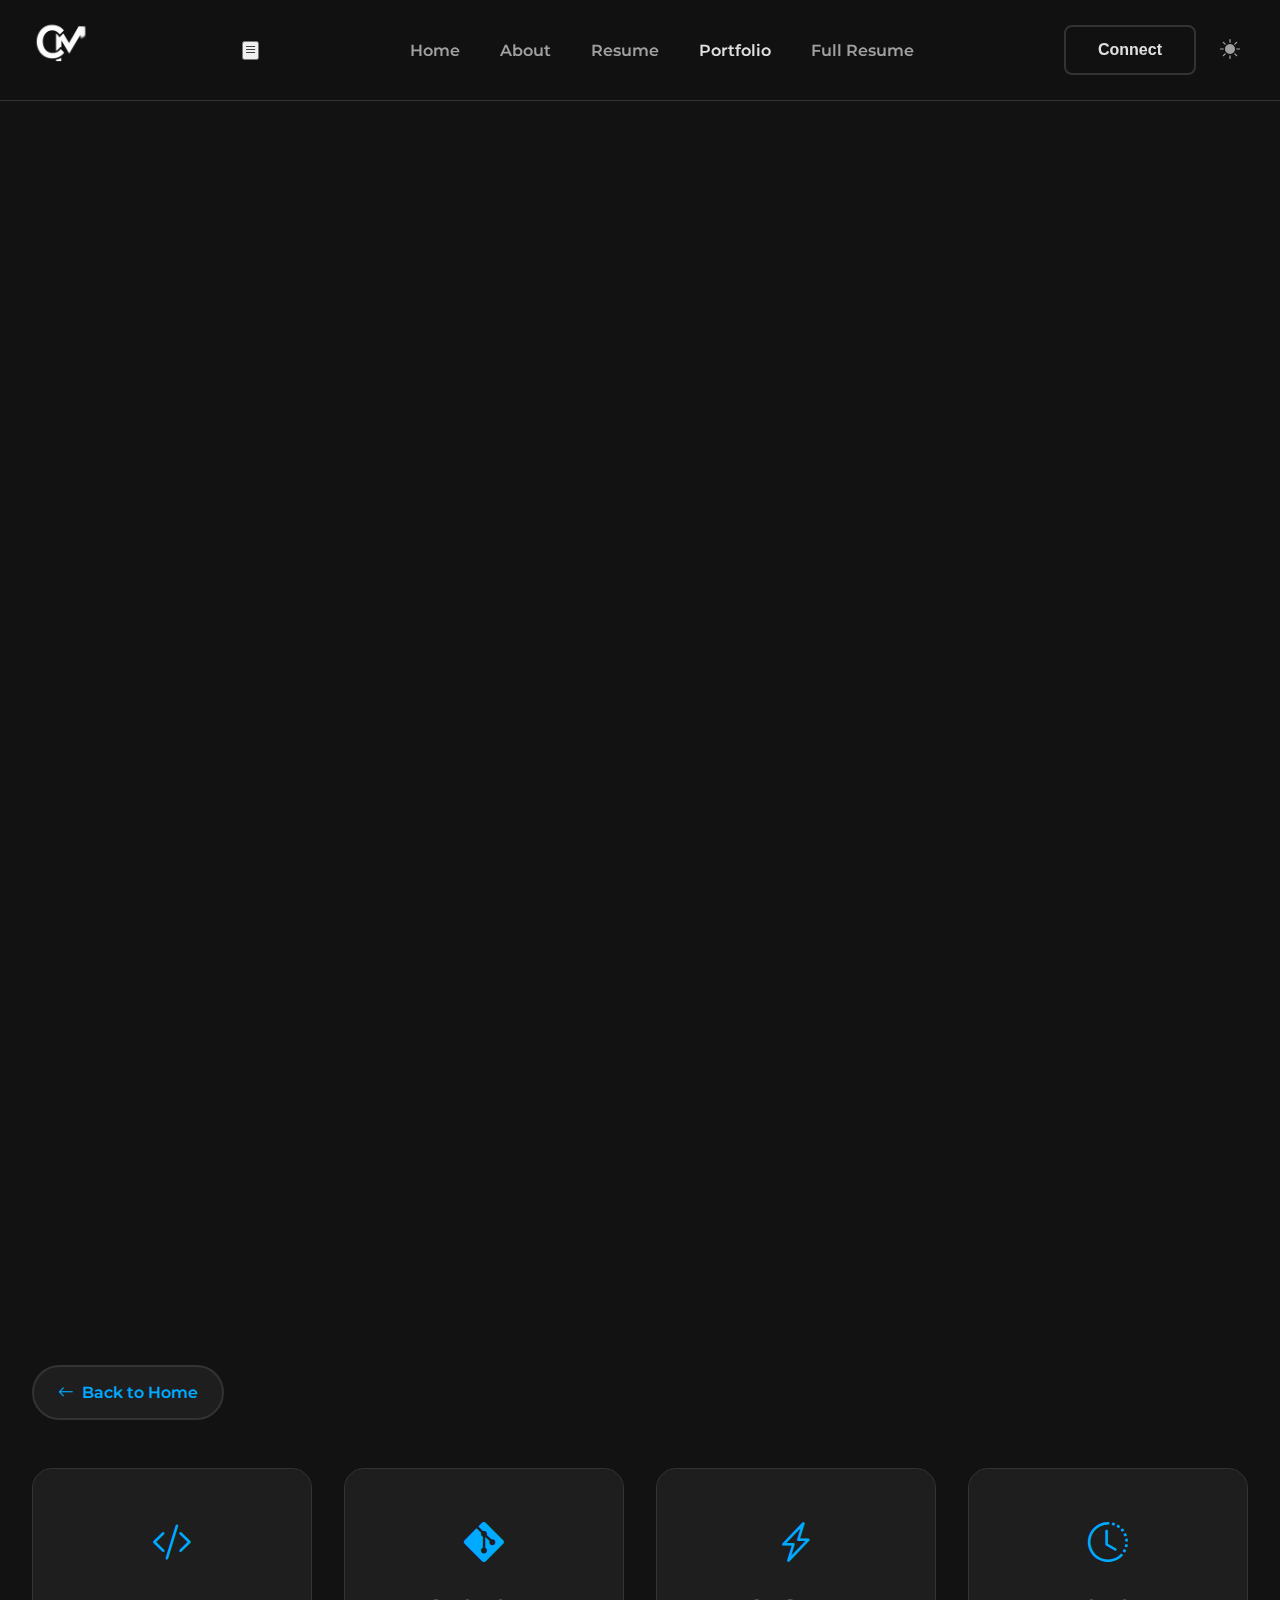
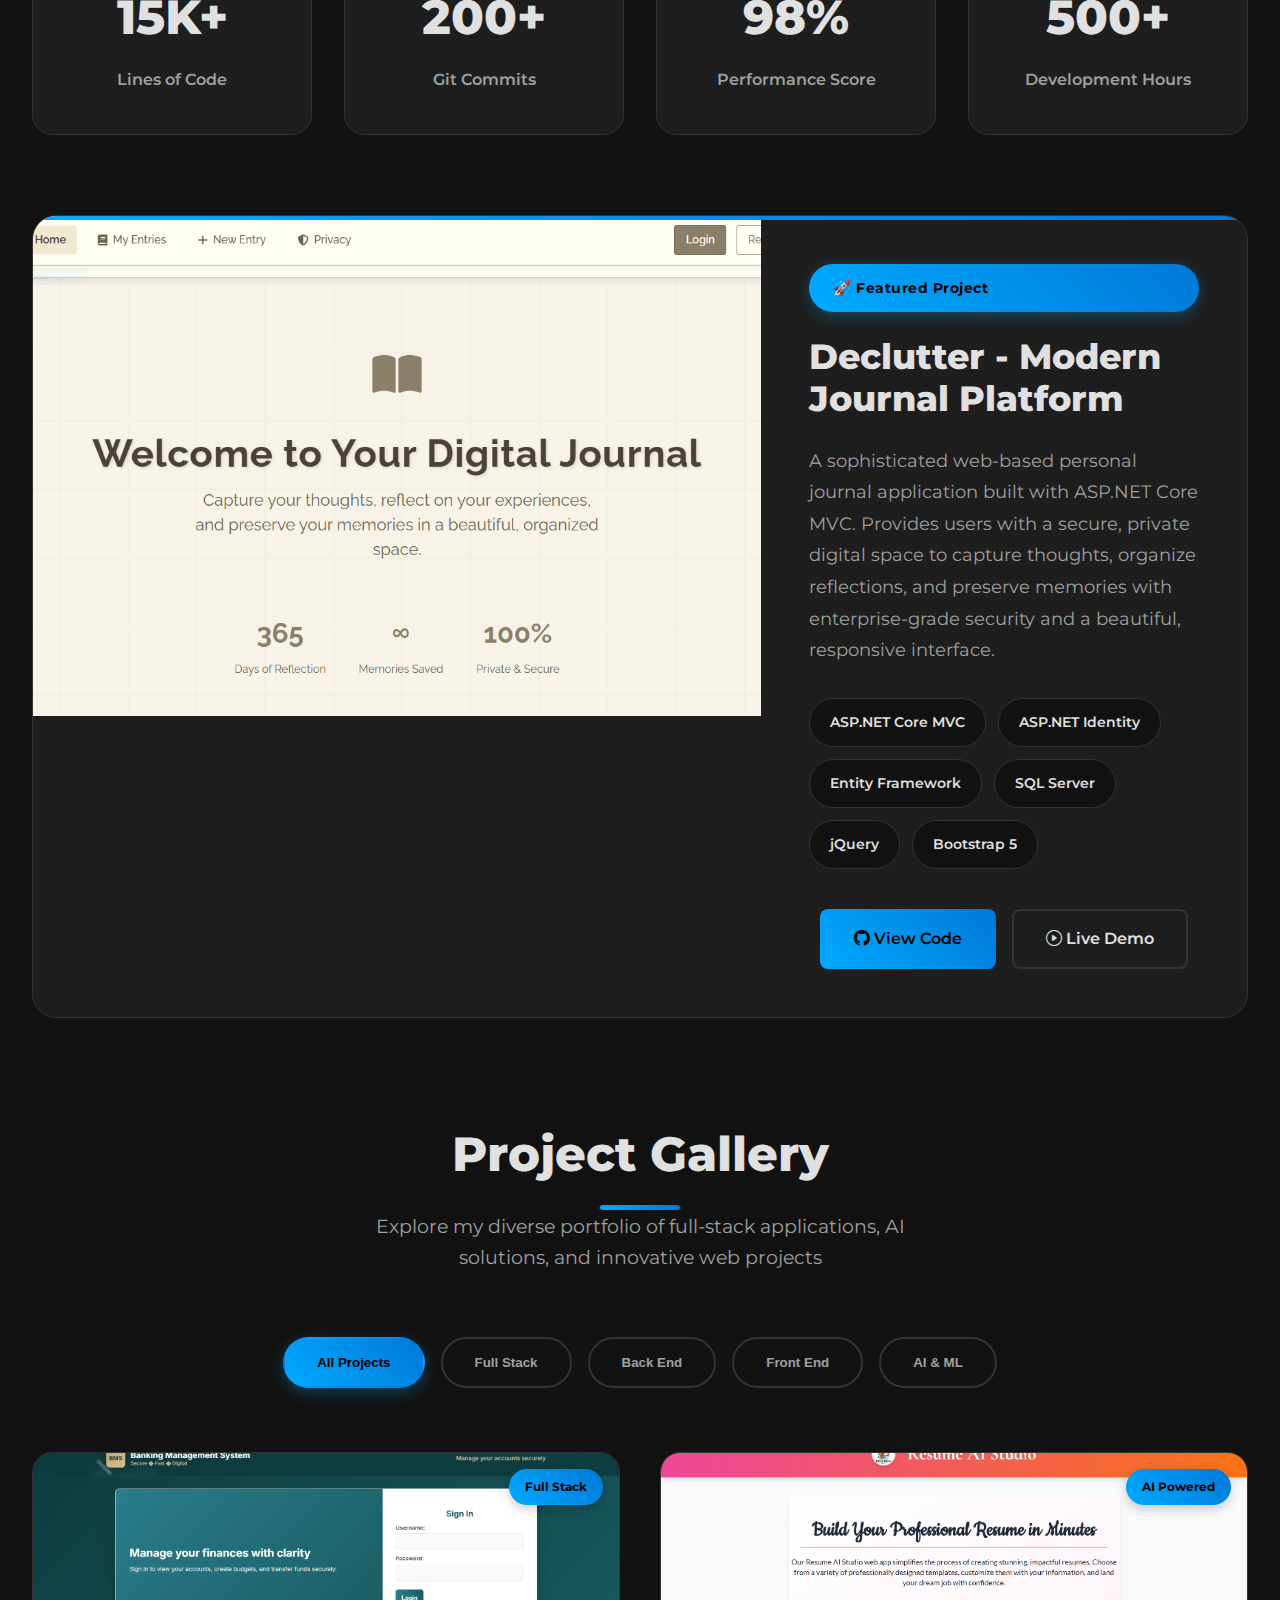
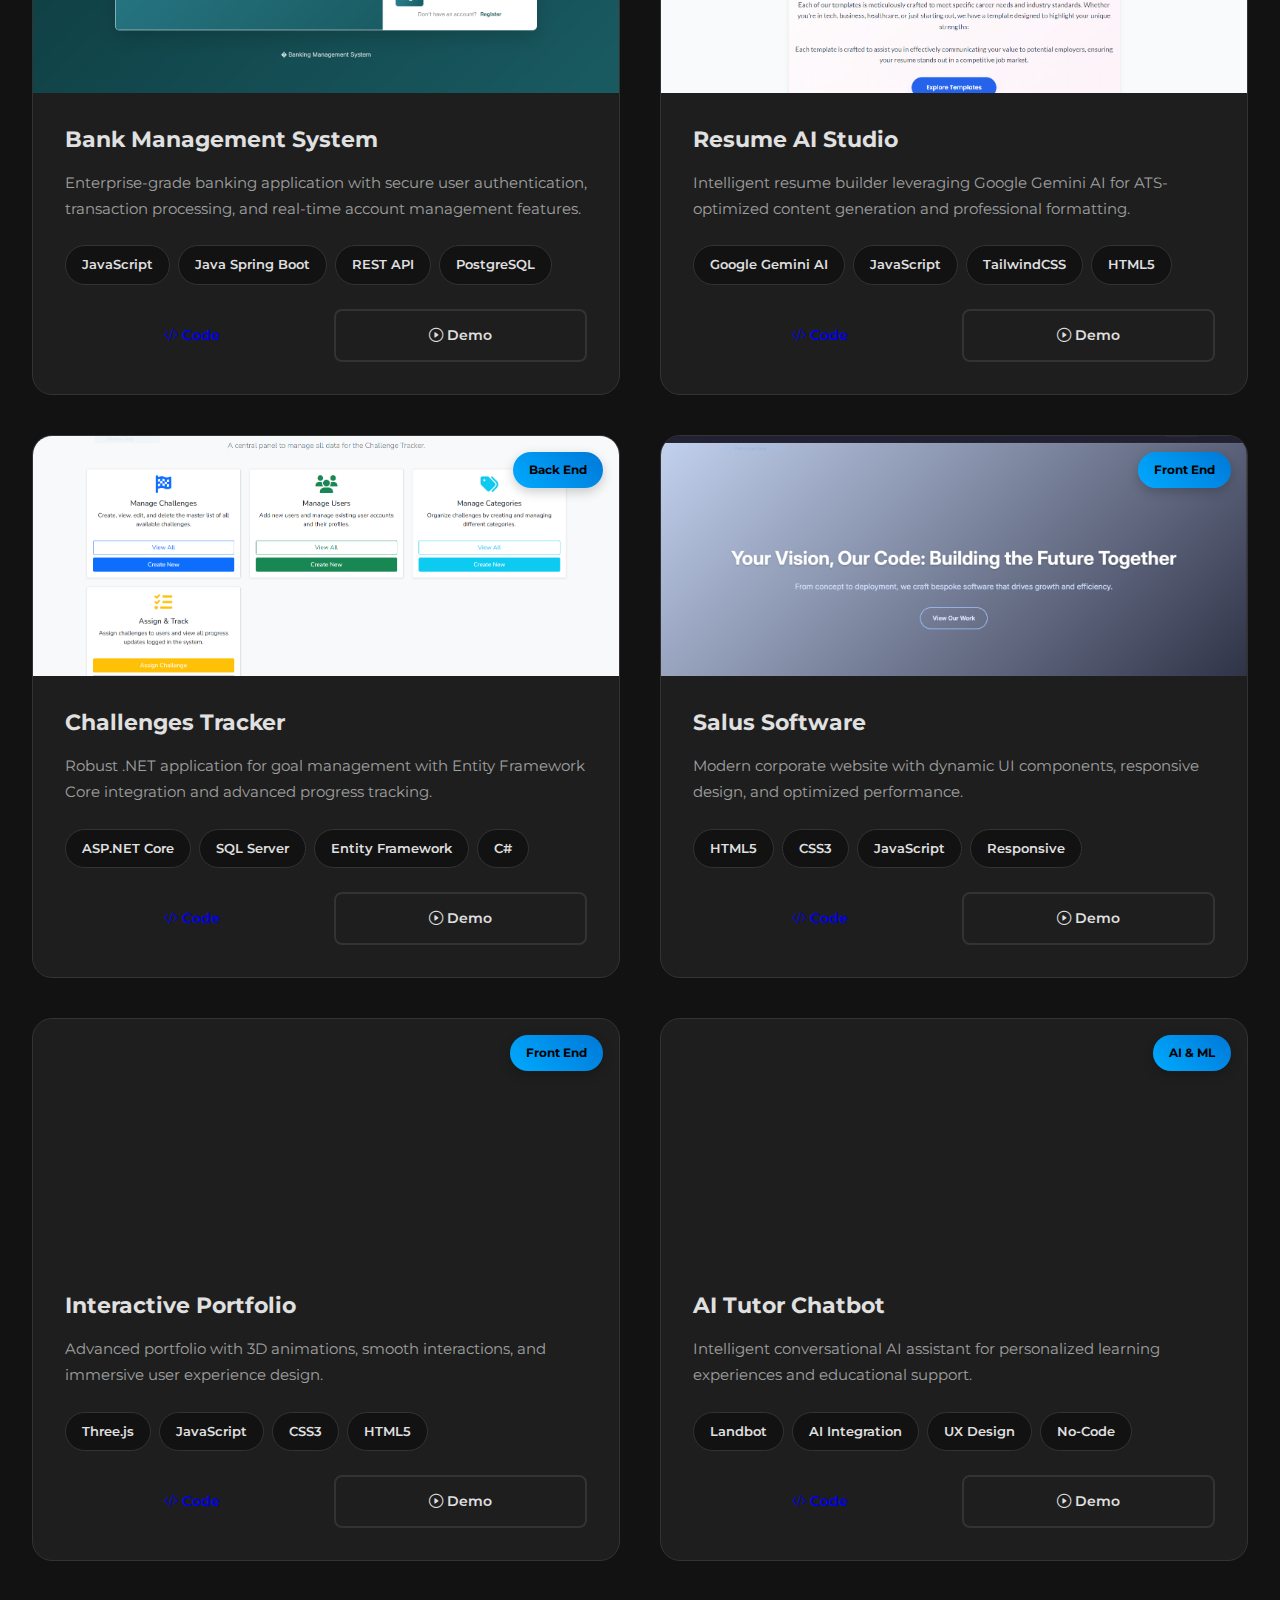
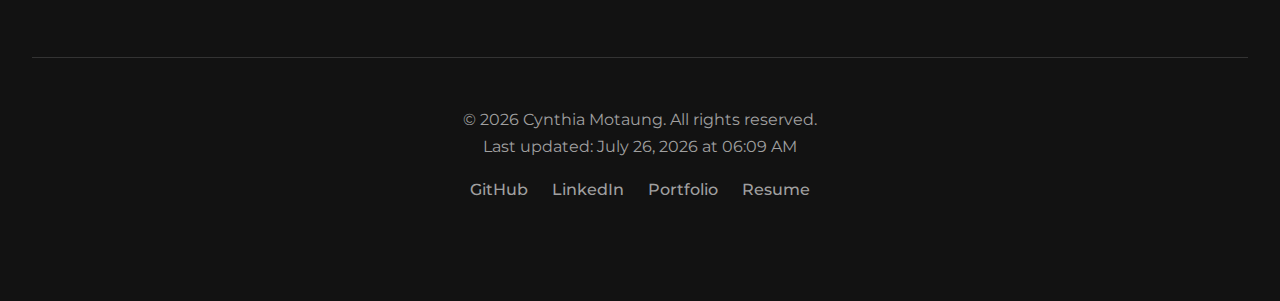
<file: portfolio.html>
<!DOCTYPE html>
<html lang="en">

<head>
  <meta charset="UTF-8" />
  <meta name="viewport" content="width=device-width, initial-scale=1.0" />
  <link rel="icon" href="assets/logo.png" type="image/png">
  <title>Cynthia Motaung - Portfolio</title>
  <meta name="description" content="Portfolio of Cynthia Motaung, a .NET Developer specializing in building robust web applications and APIs with C#, ASP.NET Core, and Azure.">

  <!-- Use the same stylesheets as your main site -->
  <link rel="stylesheet" href="/assets/css/styles.css" />
  <link rel="stylesheet" href="https://cdn.jsdelivr.net/npm/bootstrap-icons@1.13.1/font/bootstrap-icons.min.css" />
  <link rel="preconnect" href="https://fonts.googleapis.com" />
  <link rel="preconnect" href="https://fonts.gstatic.com" crossorigin />
  <link href="https://fonts.googleapis.com/css2?family=Montserrat:wght@400;600;700&family=Fira+Code:wght@400&display=swap" rel="stylesheet" />
  
  <style>
    .portfolio-page {
  min-height: 100vh;
  background: var(--bg-color);
  overflow-x: hidden;
  opacity: 1 !important; /* Fix blank space */
}

/* Ensure all elements start visible */
.stat-card,
.featured-project,
.portfolio-project-card,
.cta-section,
.portfolio-section {
  opacity: 1 !important;
  transform: none !important;
}

/* Only apply hidden state after page load for animation */
body.animations-ready .stat-card,
body.animations-ready .featured-project,
body.animations-ready .portfolio-project-card,
body.animations-ready .cta-section {
  opacity: 0;
  transform: translateY(30px) scale(0.95);
}

/* Rest of your existing CSS remains the same */
.portfolio-hero {
  padding: 140px 0 100px 0;
  text-align: center;
  background: linear-gradient(135deg, var(--bg-color) 0%, var(--card-bg) 100%);
  position: relative;
  overflow: hidden;
}

    .portfolio-hero::before {
      content: '';
      position: absolute;
      top: 0;
      left: 0;
      right: 0;
      bottom: 0;
      background: radial-gradient(circle at 30% 20%, rgba(0, 170, 255, 0.1) 0%, transparent 50%);
      pointer-events: none;
    }

    .portfolio-hero h1 {
      font-size: 4rem;
      font-weight: 800;
      margin-bottom: 1.5rem;
      background: var(--accent-gradient);
      -webkit-background-clip: text;
      -webkit-text-fill-color: transparent;
      background-clip: text;
      position: relative;
      display: inline-block;
    }

    .portfolio-hero h1::after {
      content: '';
      position: absolute;
      bottom: -10px;
      left: 50%;
      transform: translateX(-50%);
      width: 100px;
      height: 4px;
      background: var(--accent-gradient);
      border-radius: 2px;
    }

    .portfolio-hero p {
      font-size: 1.3rem;
      color: var(--secondary-color);
      max-width: 700px;
      margin: 0 auto 3rem auto;
      line-height: 1.8;
    }

    /* GitHub Contributions Graph Styles */
    /* GitHub Contributions Graph Styles */
.github-graph-section {
  background: var(--card-bg);
  border-radius: 20px;
  padding: 2.5rem;
  margin-top: 3rem;
  border: 1px solid var(--border-color);
  text-align: center;
}

.github-header {
  display: flex;
  align-items: center;
  justify-content: center;
  gap: 1rem;
  margin-bottom: 2rem;
  flex-wrap: wrap;
}

.github-header i {
  font-size: 2rem;
  color: var(--accent-color);
}

.github-header h3 {
  font-size: 1.5rem;
  font-weight: 700;
  color: var(--text-color);
  margin: 0;
}

.github-username {
  color: var(--secondary-color);
  font-weight: 600;
  background: var(--bg-color);
  padding: 0.5rem 1rem;
  border-radius: 20px;
  border: 1px solid var(--border-color);
}

.github-graph-container {
  display: flex;
  flex-direction: column;
  align-items: center;
  gap: 2rem;
}

.github-graph {
  display: grid;
  grid-template-columns: repeat(52, 1fr);
  gap: 4px;
  padding: 1.5rem;
  background: var(--bg-color);
  border-radius: 12px;
  border: 1px solid var(--border-color);
  max-width: 100%;
  overflow-x: auto;
  min-height: 120px;
}

.contribution-day {
  width: 12px;
  height: 12px;
  border-radius: 2px;
  background: #ebedf0;
  transition: all 0.3s ease;
  cursor: pointer;
  position: relative;
  border: 1px solid rgba(255,255,255,0.1);
}

.contribution-day:hover {
  transform: scale(1.3);
  z-index: 2;
  border: 1px solid var(--accent-color);
}

/* Contribution level colors - GitHub style */
.contribution-day[data-level="0"] { background: #ebedf0; }
.contribution-day[data-level="1"] { background: #9be9a8; }
.contribution-day[data-level="2"] { background: #40c463; }
.contribution-day[data-level="3"] { background: #30a14e; }
.contribution-day[data-level="4"] { background: #216e39; }

/* Light mode colors */
.light-mode .contribution-day[data-level="0"] { background: #ebedf0; }
.light-mode .contribution-day[data-level="1"] { background: #9be9a8; }
.light-mode .contribution-day[data-level="2"] { background: #40c463; }
.light-mode .contribution-day[data-level="3"] { background: #30a14e; }
.light-mode .contribution-day[data-level="4"] { background: #216e39; }

.github-stats {
  display: flex;
  justify-content: center;
  gap: 3rem;
  flex-wrap: wrap;
}

.github-stat {
  text-align: center;
}

.github-stat .stat-number {
  font-size: 2rem;
  font-weight: 800;
  color: var(--accent-color);
  display: block;
}

.github-stat .stat-label {
  color: var(--secondary-color);
  font-size: 0.9rem;
  font-weight: 600;
}

.github-link {
  display: inline-flex;
  align-items: center;
  gap: 0.5rem;
  color: var(--accent-color);
  text-decoration: none;
  font-weight: 600;
  margin-top: 1.5rem;
  padding: 0.75rem 1.5rem;
  border: 2px solid var(--border-color);
  border-radius: 50px;
  transition: all 0.3s ease;
}

.github-link:hover {
  color: var(--text-color);
  border-color: var(--accent-color);
  transform: translateY(-2px);
}

/* Contribution tooltip */
.contribution-tooltip {
  position: absolute;
  background: var(--card-bg);
  color: var(--text-color);
  padding: 0.5rem 1rem;
  border-radius: 6px;
  font-size: 0.8rem;
  font-weight: 600;
  border: 1px solid var(--border-color);
  box-shadow: 0 4px 12px rgba(0,0,0,0.1);
  z-index: 1000;
  white-space: nowrap;
  pointer-events: none;
  opacity: 0;
  transition: opacity 0.3s ease;
}

.contribution-tooltip.show {
  opacity: 1;
}

/* Graph legend */
.github-legend {
  display: flex;
  align-items: center;
  gap: 0.5rem;
  margin-top: 1rem;
  font-size: 0.8rem;
  color: var(--secondary-color);
}

.legend-label {
  margin-right: 0.5rem;
}

.legend-item {
  display: flex;
  align-items: center;
  gap: 0.25rem;
}

/* Responsive Design for GitHub Graph */
@media (max-width: 1024px) {
  .github-graph {
    grid-template-columns: repeat(26, 1fr);
    gap: 3px;
  }
  
  .contribution-day {
    width: 10px;
    height: 10px;
  }
}

@media (max-width: 768px) {
  .github-graph-section {
    padding: 2rem 1.5rem;
  }
  
  .github-header {
    flex-direction: column;
    gap: 0.5rem;
  }
  
  .github-graph {
    grid-template-columns: repeat(13, 1fr);
    gap: 2px;
    padding: 1rem;
  }
  
  .contribution-day {
    width: 8px;
    height: 8px;
  }
  
  .github-stats {
    gap: 2rem;
  }
  
  .github-stat .stat-number {
    font-size: 1.5rem;
  }
}

@media (max-width: 480px) {
  .github-graph {
    grid-template-columns: repeat(7, 1fr);
  }
  
  .github-stats {
    flex-direction: column;
    gap: 1rem;
  }
}

/* Responsive Design for GitHub Graph */
/**@media (max-width: 1024px) {
  .github-graph {
    grid-template-columns: repeat(26, 1fr);
    gap: 3px;
  }
  
  .contribution-day {
    width: 10px;
    height: 10px;
  }
}

@media (max-width: 768px) {
  .github-graph-section {
    padding: 2rem 1.5rem;
  }
  
  .github-header {
    flex-direction: column;
    gap: 0.5rem;
  }
  
  .github-graph {
    grid-template-columns: repeat(13, 1fr);
    gap: 2px;
    padding: 1rem;
  }
  
  .contribution-day {
    width: 8px;
    height: 8px;
  }
  
  .github-stats {
    gap: 2rem;
  }
  
  .github-stat .stat-number {
    font-size: 1.5rem;
  }
}**/

@media (max-width: 480px) {
  .github-graph {
    grid-template-columns: repeat(7, 1fr);
  }
  
  .github-stats {
    flex-direction: column;
    gap: 1rem;
  }
}

    .portfolio-container {
      max-width: 1400px;
      margin: 0 auto;
      padding: 2rem;
    }

    .back-to-home {
      display: inline-flex;
      align-items: center;
      gap: 0.5rem;
      color: var(--accent-color);
      text-decoration: none;
      font-weight: 600;
      margin-bottom: 3rem;
      padding: 0.75rem 1.5rem;
      border: 2px solid var(--border-color);
      border-radius: 50px;
      transition: all 0.3s ease;
      background: var(--card-bg);
    }

    .back-to-home:hover {
      color: var(--text-color);
      border-color: var(--accent-color);
      transform: translateX(-5px);
    }

    /* Enhanced Stats Grid */
    .portfolio-stats {
      display: grid;
      grid-template-columns: repeat(auto-fit, minmax(250px, 1fr));
      gap: 2rem;
      margin-bottom: 5rem;
    }

    .stat-card {
      background: var(--card-bg);
      padding: 2.5rem;
      border-radius: 20px;
      border: 1px solid var(--border-color);
      text-align: center;
      transition: all 0.4s ease;
      position: relative;
      overflow: hidden;
    }

    .stat-card::before {
      content: '';
      position: absolute;
      top: 0;
      left: -100%;
      width: 100%;
      height: 100%;
      background: linear-gradient(90deg, transparent, rgba(255,255,255,0.1), transparent);
      transition: left 0.6s ease;
    }

    .stat-card:hover::before {
      left: 100%;
    }

    .stat-card:hover {
      transform: translateY(-10px) scale(1.02);
      box-shadow: 0 20px 40px rgba(0,0,0,0.15);
      border-color: var(--accent-color);
    }

    .stat-icon {
      font-size: 2.5rem;
      color: var(--accent-color);
      margin-bottom: 1rem;
    }

    .stat-number {
      font-size: 3rem;
      font-weight: 800;
      color: var(--text-color);
      margin-bottom: 0.5rem;
      display: block;
    }

    .stat-label {
      color: var(--secondary-color);
      font-weight: 600;
      font-size: 1rem;
    }

    /* Enhanced Featured Project */
    .featured-project {
      background: var(--card-bg);
      border-radius: 24px;
      border: 1px solid var(--border-color);
      margin-bottom: 6rem;
      overflow: hidden;
      transition: all 0.4s ease;
      position: relative;
    }

    .featured-project::before {
      content: '';
      position: absolute;
      top: 0;
      left: 0;
      right: 0;
      height: 4px;
      background: var(--accent-gradient);
      z-index: 2;
    }

    .featured-project:hover {
      transform: translateY(-8px);
      box-shadow: 0 30px 60px rgba(0,0,0,0.2);
    }

    .featured-project-content {
      display: grid;
      grid-template-columns: 1.2fr 0.8fr;
      gap: 0;
    }

    .featured-project-image {
      height: 500px;
      overflow: hidden;
      position: relative;
    }

    .featured-project-image img {
      width: 100%;
      height: 100%;
      object-fit: cover;
      transition: transform 0.6s ease;
    }

    .featured-project:hover .featured-project-image img {
      transform: scale(1.08);
    }

    .featured-project-info {
      padding: 3rem;
      display: flex;
      flex-direction: column;
      justify-content: center;
      position: relative;
    }

    .featured-badge {
      display: inline-block;
      background: var(--accent-gradient);
      color: var(--button-primary-text);
      padding: 0.75rem 1.5rem;
      border-radius: 50px;
      font-size: 0.9rem;
      font-weight: 700;
      margin-bottom: 1.5rem;
      letter-spacing: 0.5px;
      box-shadow: 0 4px 15px rgba(0, 170, 255, 0.3);
    }

    .featured-project-info h3 {
      font-size: 2.2rem;
      font-weight: 800;
      margin-bottom: 1.5rem;
      color: var(--text-color);
      line-height: 1.2;
    }

    .featured-project-info p {
      color: var(--secondary-color);
      margin-bottom: 2rem;
      line-height: 1.8;
      font-size: 1.1rem;
    }

    .featured-tech-stack {
      display: flex;
      flex-wrap: wrap;
      gap: 0.75rem;
      margin-bottom: 2.5rem;
    }

    .featured-tech-tag {
      background: var(--bg-color);
      color: var(--text-color);
      padding: 0.75rem 1.25rem;
      border-radius: 25px;
      font-size: 0.85rem;
      font-weight: 600;
      border: 1px solid var(--border-color);
      transition: all 0.3s ease;
    }

    .featured-tech-tag:hover {
      background: var(--accent-gradient);
      color: var(--button-primary-text);
      border-color: transparent;
      transform: translateY(-2px);
    }

    /* Enhanced Project Grid */
    .project-grid-section {
      margin-bottom: 6rem;
    }

    .section-header {
      text-align: center;
      margin-bottom: 4rem;
    }

    .section-title {
      font-size: 3rem;
      font-weight: 800;
      margin-bottom: 1rem;
      color: var(--text-color);
      position: relative;
      display: inline-block;
    }

    .section-title::after {
      content: '';
      position: absolute;
      bottom: -15px;
      left: 50%;
      transform: translateX(-50%);
      width: 80px;
      height: 5px;
      background: var(--accent-gradient);
      border-radius: 3px;
    }

    .section-subtitle {
      font-size: 1.2rem;
      color: var(--secondary-color);
      max-width: 600px;
      margin: 0 auto;
      line-height: 1.6;
    }

    .category-filters {
      display: flex;
      justify-content: center;
      gap: 1rem;
      margin-bottom: 4rem;
      flex-wrap: wrap;
    }

    .filter-btn {
      background: transparent;
      border: 2px solid var(--border-color);
      color: var(--secondary-color);
      padding: 1rem 2rem;
      border-radius: 50px;
      font-weight: 600;
      transition: all 0.3s ease;
      cursor: pointer;
      position: relative;
      overflow: hidden;
    }

    .filter-btn::before {
      content: '';
      position: absolute;
      top: 0;
      left: -100%;
      width: 100%;
      height: 100%;
      background: var(--accent-gradient);
      transition: left 0.3s ease;
      z-index: -1;
    }

    .filter-btn:hover {
      color: var(--button-primary-text);
      border-color: var(--accent-color);
    }

    .filter-btn:hover::before {
      left: 0;
    }

    .filter-btn.active {
      background: var(--accent-gradient);
      color: var(--button-primary-text);
      border-color: transparent;
      box-shadow: 0 5px 15px rgba(0, 170, 255, 0.3);
    }

    .portfolio-project-grid {
      display: grid;
      grid-template-columns: repeat(auto-fit, minmax(380px, 1fr));
      gap: 2.5rem;
    }

    .portfolio-project-card {
      background: var(--card-bg);
      border-radius: 20px;
      border: 1px solid var(--border-color);
      overflow: hidden;
      transition: all 0.4s ease;
      cursor: pointer;
      position: relative;
    }

    .portfolio-project-card::before {
      content: '';
      position: absolute;
      top: 0;
      left: 0;
      right: 0;
      height: 4px;
      background: var(--accent-gradient);
      transform: scaleX(0);
      transition: transform 0.3s ease;
    }

    .portfolio-project-card:hover::before {
      transform: scaleX(1);
    }

    .portfolio-project-card:hover {
      transform: translateY(-10px) scale(1.02);
      box-shadow: 0 25px 50px rgba(0,0,0,0.15);
    }

    .portfolio-project-image {
      height: 240px;
      overflow: hidden;
      position: relative;
    }

    .portfolio-project-image img {
      width: 100%;
      height: 100%;
      object-fit: cover;
      transition: transform 0.6s ease;
    }

    .portfolio-project-card:hover .portfolio-project-image img {
      transform: scale(1.1);
    }

    .project-category-badge {
      position: absolute;
      top: 1rem;
      right: 1rem;
      background: var(--accent-gradient);
      color: var(--button-primary-text);
      padding: 0.5rem 1rem;
      border-radius: 20px;
      font-size: 0.75rem;
      font-weight: 700;
      z-index: 2;
      box-shadow: 0 4px 12px rgba(0,0,0,0.2);
    }

    .portfolio-project-content {
      padding: 2rem;
    }

    .portfolio-project-content h4 {
      font-size: 1.4rem;
      font-weight: 700;
      margin-bottom: 1rem;
      color: var(--text-color);
      line-height: 1.3;
    }

    .portfolio-project-content p {
      color: var(--secondary-color);
      margin-bottom: 1.5rem;
      line-height: 1.7;
      font-size: 0.95rem;
    }

    .portfolio-tech-stack {
      display: flex;
      flex-wrap: wrap;
      gap: 0.5rem;
      margin-bottom: 1.5rem;
    }

    .portfolio-tech-tag {
      background: var(--bg-color);
      color: var(--text-color);
      padding: 0.5rem 1rem;
      border-radius: 20px;
      font-size: 0.8rem;
      font-weight: 600;
      border: 1px solid var(--border-color);
      transition: all 0.3s ease;
    }

    .portfolio-tech-tag:hover {
      background: var(--accent-color);
      color: var(--button-primary-text);
      transform: translateY(-2px);
    }

    .portfolio-project-links {
      display: flex;
      gap: 1rem;
    }

    .portfolio-project-links .cta-button {
      flex: 1;
      text-align: center;
      padding: 0.75rem 1.5rem;
      font-size: 0.9rem;
      font-weight: 600;
    }

    /* Call to Action Section */
    .cta-section {
      background: var(--card-bg);
      border-radius: 24px;
      padding: 5rem 3rem;
      text-align: center;
      margin: 6rem 0;
      border: 1px solid var(--border-color);
      position: relative;
      overflow: hidden;
    }

    .cta-section::before {
      content: '';
      position: absolute;
      top: 0;
      left: 0;
      right: 0;
      bottom: 0;
      background: linear-gradient(135deg, rgba(0, 170, 255, 0.05) 0%, transparent 50%);
      pointer-events: none;
    }

    .cta-section h2 {
      font-size: 2.5rem;
      font-weight: 800;
      margin-bottom: 1.5rem;
      color: var(--text-color);
    }

    .cta-section p {
      font-size: 1.2rem;
      color: var(--secondary-color);
      margin-bottom: 2.5rem;
      max-width: 600px;
      margin-left: auto;
      margin-right: auto;
      line-height: 1.7;
    }

    /* Responsive Design */
    @media (max-width: 1024px) {
      .portfolio-hero h1 {
        font-size: 3rem;
      }

      .featured-project-content {
        grid-template-columns: 1fr;
      }

      .featured-project-image {
        height: 350px;
      }

      .portfolio-project-grid {
        grid-template-columns: repeat(auto-fit, minmax(320px, 1fr));
      }
    }

    @media (max-width: 768px) {
      .portfolio-hero {
        padding: 120px 0 80px 0;
      }

      .portfolio-hero h1 {
        font-size: 2.5rem;
      }

      .portfolio-hero p {
        font-size: 1.1rem;
      }

      .portfolio-container {
        padding: 1rem;
      }

      .portfolio-stats {
        grid-template-columns: repeat(2, 1fr);
      }

      .stat-card {
        padding: 2rem;
      }

      .featured-project-info {
        padding: 2rem;
      }

      .featured-project-info h3 {
        font-size: 1.8rem;
      }

      .section-title {
        font-size: 2.2rem;
      }

      .cta-section {
        padding: 3rem 2rem;
      }

      .cta-section h2 {
        font-size: 2rem;
      }
    }

    @media (max-width: 480px) {
      .portfolio-stats {
        grid-template-columns: 1fr;
      }

      .portfolio-project-grid {
        grid-template-columns: 1fr;
      }

      .category-filters {
        gap: 0.5rem;
      }

      .filter-btn {
        padding: 0.75rem 1.5rem;
        font-size: 0.9rem;
      }
    }
  </style>
</head>

<body class="portfolio-page">
  <!-- Use the same header as your main site -->
  <header class="site-header">
    <div class="header-inner-wrapper">
      <a href="index.html" class="logo-link" aria-label="Cynthia Motaung's Home" data-magnetic>
        <img src="/assets/images/Logo.png" alt="Cynthia Motaung's Logo" width="60" height="60">
      </a>
      
      <button class="mobile-menu-toggle" id="mobile-menu-toggle" aria-label="Toggle navigation">
        <i class="bi bi-list"></i>
      </button>
      
      <nav class="main-nav" id="main-nav" aria-label="Main navigation">
        <ul class="nav-list">
          <li><a href="index.html#home" class="nav-link" data-magnetic>Home</a></li>
          <li><a href="index.html#about" class="nav-link" data-magnetic>About</a></li>
          <li><a href="index.html#resume" class="nav-link" data-magnetic>Resume</a></li>
          <li><a href="portfolio.html" class="nav-link active" data-magnetic>Portfolio</a></li>
          <li><a href="resume.html" class="nav-link" data-magnetic>Full Resume</a></li>
        </ul>
      </nav>
      
      <div class="header-controls">
        <button id="connect-button" class="cta-button secondary" data-magnetic>Connect</button>
        <button id="theme-toggle" aria-label="Toggle dark/light mode" data-magnetic>
          <i class="bi bi-moon-fill" aria-hidden="true"></i>
        </button>
      </div>
    </div>
  </header>

  <section class="portfolio-hero">
    <div class="portfolio-container">
      <h1>My Portfolio</h1>
      <p>A curated collection of innovative projects showcasing my expertise in full-stack development, AI integration, and cutting-edge web technologies.</p>
      <div class="button-group">
        <a href="#projects" class="cta-button primary">Explore Projects</a>
        <a href="resume.html" class="cta-button secondary">View Resume</a>
      </div>
      
      <!-- GitHub Contributions Graph -->
      <div class="github-graph-section">
        <div class="github-header">
          <i class="bi bi-github"></i>
          <h3>GitHub Contributions</h3>
          <span class="github-username">@Cynthia-Motaung</span>
        </div>
        <div class="github-graph-container">
          <div class="github-graph" id="github-graph">
            <!-- Graph will be populated by JavaScript -->
          </div>
          <div class="github-stats">
            <div class="github-stat">
              <span class="stat-number" id="total-contributions">0</span>
              <span class="stat-label">Total Contributions</span>
            </div>
            <div class="github-stat">
              <span class="stat-number" id="current-streak">0</span>
              <span class="stat-label">Current Streak</span>
            </div>
            <div class="github-stat">
              <span class="stat-number" id="longest-streak">0</span>
              <span class="stat-label">Longest Streak</span>
            </div>
          </div>
        </div>
        <a href="https://github.com/Cynthia-Motaung" target="_blank" class="github-link">
          View Full GitHub Profile <i class="bi bi-arrow-up-right"></i>
        </a>
      </div>
    </div>
  </section>

  <div class="portfolio-container">
    <a href="index.html" class="back-to-home">
      <i class="bi bi-arrow-left"></i> Back to Home
    </a>

    <!-- Enhanced Stats -->
    <div class="portfolio-stats">
      <div class="stat-card">
        <i class="bi bi-code-slash stat-icon"></i>
        <span class="stat-number">15K+</span>
        <span class="stat-label">Lines of Code</span>
      </div>
      <div class="stat-card">
        <i class="bi bi-git stat-icon"></i>
        <span class="stat-number">200+</span>
        <span class="stat-label">Git Commits</span>
      </div>
      <div class="stat-card">
        <i class="bi bi-lightning-charge stat-icon"></i>
        <span class="stat-number">98%</span>
        <span class="stat-label">Performance Score</span>
      </div>
      <div class="stat-card">
        <i class="bi bi-clock-history stat-icon"></i>
        <span class="stat-number">500+</span>
        <span class="stat-label">Development Hours</span>
      </div>
    </div>

    <!-- Featured Project -->
    <div class="featured-project" id="featured-project">
      <div class="featured-project-content">
        <div class="featured-project-image">
          <img src="/assets/images/declutter.PNG" alt="Declutter - Personal Journal Application" loading="lazy">
        </div>
        <div class="featured-project-info">
          <span class="featured-badge">🚀 Featured Project</span>
          <h3>Declutter - Modern Journal Platform</h3>
          <p>A sophisticated web-based personal journal application built with ASP.NET Core MVC. Provides users with a secure, private digital space to capture thoughts, organize reflections, and preserve memories with enterprise-grade security and a beautiful, responsive interface.</p>
          <div class="featured-tech-stack">
            <span class="featured-tech-tag">ASP.NET Core MVC</span>
            <span class="featured-tech-tag">ASP.NET Identity</span>
            <span class="featured-tech-tag">Entity Framework</span>
            <span class="featured-tech-tag">SQL Server</span>
            <span class="featured-tech-tag">jQuery</span>
            <span class="featured-tech-tag">Bootstrap 5</span>
          </div>
          <div class="button-group">
            <a href="https://github.com/Cynthia-Motaung/declutter" target="_blank" class="cta-button primary">
              <i class="bi bi-github"></i> View Code
            </a>
            <a href="https://ecommerce-portal-demo.azurewebsites.net/" target="_blank" class="cta-button secondary">
              <i class="bi bi-play-circle"></i> Live Demo
            </a>
          </div>
        </div>
      </div>
    </div>

    <!-- All Projects Grid -->
    <div class="project-grid-section" id="projects">
      <div class="section-header">
        <h2 class="section-title">Project Gallery</h2>
        <p class="section-subtitle">Explore my diverse portfolio of full-stack applications, AI solutions, and innovative web projects</p>
      </div>
      
      <div class="category-filters">
        <button class="filter-btn active" data-filter="all">All Projects</button>
        <button class="filter-btn" data-filter="full-stack">Full Stack</button>
        <button class="filter-btn" data-filter="back-end">Back End</button>
        <button class="filter-btn" data-filter="front-end">Front End</button>
        <button class="filter-btn" data-filter="ai">AI & ML</button>
      </div>

      <div class="portfolio-project-grid">
        <!-- Full Stack Projects -->
        <article class="portfolio-project-card" data-category="full-stack">
          <div class="portfolio-project-image">
            <img src="/assets/images/bms.PNG" alt="Bank Management System" loading="lazy">
            <span class="project-category-badge">Full Stack</span>
          </div>
          <div class="portfolio-project-content">
            <h4>Bank Management System</h4>
            <p>Enterprise-grade banking application with secure user authentication, transaction processing, and real-time account management features.</p>
            <div class="portfolio-tech-stack">
              <span class="portfolio-tech-tag">JavaScript</span>
              <span class="portfolio-tech-tag">Java Spring Boot</span>
              <span class="portfolio-tech-tag">REST API</span>
              <span class="portfolio-tech-tag">PostgreSQL</span>
            </div>
            <div class="portfolio-project-links">
              <a href="https://github.com/Py-sharp/Bank-Account-System" target="_blank" class="cta-button project-button">
                <i class="bi bi-code-slash"></i> Code
              </a>
              <a href="https://bank-account-system.onrender.com/" target="_blank" class="cta-button project-button secondary">
                <i class="bi bi-play-circle"></i> Demo
              </a>
            </div>
          </div>
        </article>

        <!-- AI Projects -->
        <article class="portfolio-project-card" data-category="ai">
          <div class="portfolio-project-image">
            <img src="/assets/images/resumeBuilder.png" alt="Resume AI Studio" loading="lazy">
            <span class="project-category-badge">AI Powered</span>
          </div>
          <div class="portfolio-project-content">
            <h4>Resume AI Studio</h4>
            <p>Intelligent resume builder leveraging Google Gemini AI for ATS-optimized content generation and professional formatting.</p>
            <div class="portfolio-tech-stack">
              <span class="portfolio-tech-tag">Google Gemini AI</span>
              <span class="portfolio-tech-tag">JavaScript</span>
              <span class="portfolio-tech-tag">TailwindCSS</span>
              <span class="portfolio-tech-tag">HTML5</span>
            </div>
            <div class="portfolio-project-links">
              <a href="https://github.com/Keamo0713/ResumeBuilder" target="_blank" class="cta-button project-button">
                <i class="bi bi-code-slash"></i> Code
              </a>
              <a href="https://keamo0713.github.io/ResumeBuilder/" target="_blank" class="cta-button project-button secondary">
                <i class="bi bi-play-circle"></i> Demo
              </a>
            </div>
          </div>
        </article>

        <!-- Back End Projects -->
        <article class="portfolio-project-card" data-category="back-end">
          <div class="portfolio-project-image">
            <img src="/assets/images/Challenges.PNG" alt="Challenges - Bucket List Tracker" loading="lazy">
            <span class="project-category-badge">Back End</span>
          </div>
          <div class="portfolio-project-content">
            <h4>Challenges Tracker</h4>
            <p>Robust .NET application for goal management with Entity Framework Core integration and advanced progress tracking.</p>
            <div class="portfolio-tech-stack">
              <span class="portfolio-tech-tag">ASP.NET Core</span>
              <span class="portfolio-tech-tag">SQL Server</span>
              <span class="portfolio-tech-tag">Entity Framework</span>
              <span class="portfolio-tech-tag">C#</span>
            </div>
            <div class="portfolio-project-links">
              <a href="https://github.com/Cynthia-Motaung/Challenges" target="_blank" class="cta-button project-button">
                <i class="bi bi-code-slash"></i> Code
              </a>
              <a href="#" class="cta-button project-button secondary">
                <i class="bi bi-play-circle"></i> Demo
              </a>
            </div>
          </div>
        </article>

        <!-- Front End Projects -->
        <article class="portfolio-project-card" data-category="front-end">
          <div class="portfolio-project-image">
            <img src="/assets/images/salus.PNG" alt="Salus Software Website" loading="lazy">
            <span class="project-category-badge">Front End</span>
          </div>
          <div class="portfolio-project-content">
            <h4>Salus Software</h4>
            <p>Modern corporate website with dynamic UI components, responsive design, and optimized performance.</p>
            <div class="portfolio-tech-stack">
              <span class="portfolio-tech-tag">HTML5</span>
              <span class="portfolio-tech-tag">CSS3</span>
              <span class="portfolio-tech-tag">JavaScript</span>
              <span class="portfolio-tech-tag">Responsive</span>
            </div>
            <div class="portfolio-project-links">
              <a href="https://github.com/Cynthia-Motaung/salus" target="_blank" class="cta-button project-button">
                <i class="bi bi-code-slash"></i> Code
              </a>
              <a href="https://salus-software.vercel.app/" target="_blank" class="cta-button project-button secondary">
                <i class="bi bi-play-circle"></i> Demo
              </a>
            </div>
          </div>
        </article>

        <!-- More Projects... -->
        <article class="portfolio-project-card" data-category="front-end">
          <div class="portfolio-project-image">
            <img src="/assets/images/cmotaung.PNG" alt="Interactive Portfolio" loading="lazy">
            <span class="project-category-badge">Front End</span>
          </div>
          <div class="portfolio-project-content">
            <h4>Interactive Portfolio</h4>
            <p>Advanced portfolio with 3D animations, smooth interactions, and immersive user experience design.</p>
            <div class="portfolio-tech-stack">
              <span class="portfolio-tech-tag">Three.js</span>
              <span class="portfolio-tech-tag">JavaScript</span>
              <span class="portfolio-tech-tag">CSS3</span>
              <span class="portfolio-tech-tag">HTML5</span>
            </div>
            <div class="portfolio-project-links">
              <a href="https://github.com/Cynthia-Motaung/cmotaung" target="_blank" class="cta-button project-button">
                <i class="bi bi-code-slash"></i> Code
              </a>
              <a href="https://cmotaung.vercel.app/" target="_blank" class="cta-button project-button secondary">
                <i class="bi bi-play-circle"></i> Demo
              </a>
            </div>
          </div>
        </article>

        <article class="portfolio-project-card" data-category="ai">
          <div class="portfolio-project-image">
            <img src="/assets/images/chatbot.png" alt="AI Tutor Chatbot" loading="lazy">
            <span class="project-category-badge">AI & ML</span>
          </div>
          <div class="portfolio-project-content">
            <h4>AI Tutor Chatbot</h4>
            <p>Intelligent conversational AI assistant for personalized learning experiences and educational support.</p>
            <div class="portfolio-tech-stack">
              <span class="portfolio-tech-tag">Landbot</span>
              <span class="portfolio-tech-tag">AI Integration</span>
              <span class="portfolio-tech-tag">UX Design</span>
              <span class="portfolio-tech-tag">No-Code</span>
            </div>
            <div class="portfolio-project-links">
              <a href="https://github.com/Cynthia-Motaung/AI-Tutor.git" target="_blank" class="cta-button project-button">
                <i class="bi bi-code-slash"></i> Code
              </a>
              <a href="https://landbot.online/v3/H-2937329-8U4Q4WXGDYSB4MT6/index.html" target="_blank" class="cta-button project-button secondary">
                <i class="bi bi-play-circle"></i> Demo
              </a>
            </div>
          </div>
        </article>
      </div>
    </div>

    <!-- Call to Action Section -->
    <!--<div class="cta-section">
      <h2>Ready to Build Something Amazing?</h2>
      <p>Let's collaborate on your next project. I'm passionate about creating innovative solutions that drive results and exceed expectations.</p>
      <div class="button-group">
        <button id="cta-connect" class="cta-button primary">Start a Project</button>
        <a href="resume.html" class="cta-button secondary">View My Resume</a>
      </div>
    </div>
  </div>-->

  <!-- Use the same footer as your main site -->
  <footer class="site-footer">
    <div class="footer-content">
      <p>&copy; <span id="copyright-year">2025</span> Cynthia Motaung. All rights reserved.</p>
      <p class="last-updated">Last updated: <span id="last-updated"></span></p>
      <nav class="footer-nav" aria-label="Footer navigation">
        <ul class="footer-links-list">
          <li><a href="https://github.com/Cynthia-Motaung" target="_blank" rel="noopener noreferrer" class="footer-link">GitHub</a></li>
          <li><a href="https://www.linkedin.com/in/cn-motaung/" target="_blank" rel="noopener noreferrer" class="footer-link">LinkedIn</a></li>
          <li><a href="portfolio.html" class="footer-link">Portfolio</a></li>
          <li><a href="resume.html" class="footer-link">Resume</a></li>
        </ul>
      </nav>
    </div>
  </footer>

  <script>
    // Enhanced theme system
    const themeToggle = document.getElementById('theme-toggle');
    const storedTheme = localStorage.getItem('theme') || 'dark';

    const applyTheme = (theme) => {
      document.documentElement.classList.remove('light-mode', 'dark-mode');
      if (theme === 'light') {
        document.documentElement.classList.add('light-mode');
        themeToggle.innerHTML = '<i class="bi bi-moon-fill" aria-hidden="true"></i>';
      } else {
        document.documentElement.classList.remove('light-mode');
        themeToggle.innerHTML = '<i class="bi bi-sun-fill" aria-hidden="true"></i>';
      }
    };

    applyTheme(storedTheme);

    if (themeToggle) {
      themeToggle.addEventListener('click', () => {
        const isLight = document.documentElement.classList.toggle('light-mode');
        const newTheme = isLight ? 'light' : 'dark';
        localStorage.setItem('theme', newTheme);
        applyTheme(newTheme);
      });
    }

    // GitHub Contributions Graph
    function initGitHubGraph() {
      const graphContainer = document.getElementById('github-graph');
      const totalContributionsEl = document.getElementById('total-contributions');
      const currentStreakEl = document.getElementById('current-streak');
      const longestStreakEl = document.getElementById('longest-streak');
      
      console.log('Initializing GitHub Graph...', graphContainer);
      
      if (!graphContainer) {
        console.error('GitHub graph container not found!');
        return;
      }
      
      // Create tooltip element
      const tooltip = document.createElement('div');
      tooltip.className = 'contribution-tooltip';
      document.body.appendChild(tooltip);
      
      // Generate mock data
      const contributions = generateMockContributions();
      console.log('Generated contributions:', contributions.length);
      
      // Render graph
      renderGitHubGraph(contributions, graphContainer, tooltip);
      
      // Calculate and display stats
      const stats = calculateGitHubStats(contributions);
      totalContributionsEl.textContent = stats.totalContributions.toLocaleString();
      currentStreakEl.textContent = stats.currentStreak;
      longestStreakEl.textContent = stats.longestStreak;
      
      console.log('GitHub graph initialized successfully');
    }

    function generateMockContributions() {
  const contributions = [];
  const today = new Date();
  const startDate = new Date(today);
  startDate.setDate(startDate.getDate() - 364); // One year of data
  
  for (let i = 0; i < 365; i++) {
    const date = new Date(startDate);
    date.setDate(date.getDate() + i);
    
    // More active contribution pattern for better visibility
    let level;
    const dayOfWeek = date.getDay();
    const random = Math.random();
    
    // Make more days active for better visual representation
    if (dayOfWeek === 0 || dayOfWeek === 6) { // Weekend
      level = random > 0.4 ? Math.floor(Math.random() * 3) + 1 : 0;
    } else { // Weekday
      level = random > 0.2 ? Math.floor(Math.random() * 4) + 1 : 0;
    }
    
    // Ensure some clusters of high activity
    if (i % 15 === 0 && random > 0.3) {
      level = 4;
      // Make surrounding days also active
      if (i > 0) contributions[i-1].level = Math.max(contributions[i-1].level, 2);
      if (i < 364) contributions[i] && (contributions[i].level = Math.max(contributions[i].level, 2));
    }
    
    // Recent months more active (last 3 months)
    const monthsAgo = (today - date) / (1000 * 60 * 60 * 24 * 30);
    if (monthsAgo < 3 && random > 0.1) {
      level = Math.max(level, Math.floor(Math.random() * 3) + 1);
    }
    
    contributions.push({
      date: date.toISOString().split('T')[0],
      count: level * 2 + Math.floor(Math.random() * 3), // More varied counts
      level: level
    });
  }
  
  return contributions;
}

    function renderGitHubGraph(contributions, container, tooltip) {
  console.log('Rendering graph with', contributions.length, 'contributions');
  container.innerHTML = '';
  
  // Create weeks (columns)
  for (let week = 0; week < 52; week++) {
    // Create days for each week (rows)
    for (let day = 0; day < 7; day++) {
      const contributionIndex = week * 7 + day;
      if (contributionIndex < contributions.length) {
        const contribution = contributions[contributionIndex];
        const dayElement = document.createElement('div');
        dayElement.className = 'contribution-day';
        dayElement.setAttribute('data-level', contribution.level);
        dayElement.setAttribute('data-date', contribution.date);
        dayElement.setAttribute('data-count', contribution.count);
        
        // Add a subtle border to make squares more visible
        if (contribution.level > 0) {
          dayElement.style.boxShadow = '0 0 1px rgba(0,0,0,0.1)';
        }
        
        // Add hover effects
        dayElement.addEventListener('mouseenter', (e) => {
          const rect = dayElement.getBoundingClientRect();
          tooltip.textContent = `${contribution.count} contributions on ${formatDate(contribution.date)}`;
          tooltip.style.left = `${rect.left + rect.width / 2}px`;
          tooltip.style.top = `${rect.top - 10}px`;
          tooltip.style.transform = 'translate(-50%, -100%)';
          tooltip.classList.add('show');
        });
        
        dayElement.addEventListener('mouseleave', () => {
          tooltip.classList.remove('show');
        });
        
        container.appendChild(dayElement);
      } else {
        // Add empty days to fill the grid
        const emptyDay = document.createElement('div');
        emptyDay.className = 'contribution-day';
        emptyDay.setAttribute('data-level', '0');
        emptyDay.style.opacity = '0.3';
        container.appendChild(emptyDay);
      }
    }
  }
  
  console.log('Graph rendered with', container.children.length, 'day elements');
}

    function calculateGitHubStats(contributions) {
      let totalContributions = 0;
      let currentStreak = 0;
      let longestStreak = 0;
      let tempStreak = 0;
      
      const today = new Date().toISOString().split('T')[0];
      
      // Sort contributions by date (newest first for streak calculation)
      const sortedContributions = [...contributions].sort((a, b) => 
        new Date(b.date) - new Date(a.date)
      );
      
      sortedContributions.forEach(contribution => {
        totalContributions += contribution.count;
        
        if (contribution.count > 0) {
          tempStreak++;
          
          // Check if this is part of the current streak (most recent days)
          if (new Date(contribution.date) <= new Date(today)) {
            if (currentStreak === 0 || 
                (currentStreak > 0 && tempStreak > currentStreak)) {
              currentStreak = tempStreak;
            }
          }
        } else {
          if (tempStreak > longestStreak) {
            longestStreak = tempStreak;
          }
          tempStreak = 0;
        }
      });
      
      // Final check for longest streak
      if (tempStreak > longestStreak) {
        longestStreak = tempStreak;
      }
      
      return {
        totalContributions,
        currentStreak,
        longestStreak
      };
    }

    function formatDate(dateString) {
      const date = new Date(dateString);
      return date.toLocaleDateString('en-US', { 
        weekday: 'long', 
        year: 'numeric', 
        month: 'long', 
        day: 'numeric' 
      });
    }

    // Update last modified date in footer
    function updateLastModified() {
        const lastModifiedElements = document.querySelectorAll('#last-updated');
        if (lastModifiedElements.length > 0) {
            const lastModified = new Date(document.lastModified);
            const options = { 
                year: 'numeric', 
                month: 'long', 
                day: 'numeric',
                hour: '2-digit',
                minute: '2-digit'
            };
            const formattedDate = lastModified.toLocaleDateString('en-US', options);
            
            lastModifiedElements.forEach(element => {
                element.textContent = formattedDate;
            });
        }
    }

    // Enhanced project filtering with animations
    const filterButtons = document.querySelectorAll('.filter-btn');
    const projectCards = document.querySelectorAll('.portfolio-project-card');

    filterButtons.forEach(button => {
      button.addEventListener('click', () => {
        // Remove active class from all buttons
        filterButtons.forEach(btn => {
          btn.classList.remove('active');
          btn.style.transform = 'scale(1)';
        });
        
        // Add active class to clicked button with animation
        button.classList.add('active');
        button.style.transform = 'scale(1.05)';
        
        const filterValue = button.getAttribute('data-filter');
        
        // Animate cards
        projectCards.forEach((card, index) => {
          setTimeout(() => {
            if (filterValue === 'all' || card.getAttribute('data-category') === filterValue) {
              card.style.display = 'block';
              card.style.opacity = '0';
              card.style.transform = 'translateY(20px)';
              setTimeout(() => {
                card.style.opacity = '1';
                card.style.transform = 'translateY(0)';
              }, 50);
            } else {
              card.style.opacity = '0';
              card.style.transform = 'translateY(20px)';
              setTimeout(() => {
                card.style.display = 'none';
              }, 300);
            }
          }, index * 50);
        });
      });
    });

    // Enhanced scroll animations with staggered delays
    const animatedElements = document.querySelectorAll('.stat-card, .featured-project, .portfolio-project-card, .cta-section');
    const elementObserver = new IntersectionObserver((entries) => {
      entries.forEach(entry => {
        if (entry.isIntersecting) {
          setTimeout(() => {
            entry.target.style.opacity = '1';
            entry.target.style.transform = 'translateY(0) scale(1)';
          }, entry.target.dataset.delay || 0);
        }
      });
    }, { threshold: 0.1 });

    animatedElements.forEach((element, index) => {
      element.style.opacity = '0';
      element.style.transform = 'translateY(30px) scale(0.95)';
      element.style.transition = 'opacity 0.6s ease, transform 0.6s ease';
      element.dataset.delay = index * 100;
      elementObserver.observe(element);
    });

    // Update copyright year and last modified date
    document.getElementById('copyright-year').textContent = new Date().getFullYear();
    updateLastModified();

    // Mobile menu functionality
    const mobileMenuToggle = document.getElementById('mobile-menu-toggle');
    const mainNav = document.getElementById('main-nav');

    if (mobileMenuToggle && mainNav) {
      mobileMenuToggle.addEventListener('click', () => {
        mainNav.classList.toggle('active');
        mobileMenuToggle.setAttribute('aria-expanded', mainNav.classList.contains('active'));
        
        const icon = mobileMenuToggle.querySelector('i');
        if (mainNav.classList.contains('active')) {
          icon.className = 'bi bi-x-lg';
        } else {
          icon.className = 'bi bi-list';
        }
      });
    }

    // CTA button functionality
    const ctaConnect = document.getElementById('cta-connect');
    if (ctaConnect) {
      ctaConnect.addEventListener('click', () => {
        // Open contact modal or scroll to contact section
        const connectButton = document.getElementById('connect-button');
        if (connectButton) {
          connectButton.click();
        }
      });
    }

    // Add hover effects to stat cards
    const statCards = document.querySelectorAll('.stat-card');
    statCards.forEach(card => {
      card.addEventListener('mouseenter', () => {
        card.style.transform = 'translateY(-10px) scale(1.02)';
      });
      
      card.addEventListener('mouseleave', () => {
        card.style.transform = 'translateY(0) scale(1)';
      });
    });

    // Add loading animation for images
    const images = document.querySelectorAll('img[loading="lazy"]');
    images.forEach(img => {
      img.addEventListener('load', function() {
        this.style.opacity = '1';
      });
      img.style.opacity = '0';
      img.style.transition = 'opacity 0.3s ease';
    });

    // Initialize everything when DOM is fully loaded
    document.addEventListener('DOMContentLoaded', function() {
      console.log('DOM fully loaded, initializing GitHub graph...');
      initGitHubGraph();
    });

    // Also try initializing on window load as backup
    window.addEventListener('load', function() {
      console.log('Window fully loaded, checking GitHub graph...');
      // If graph still not initialized, try again
      const graphContainer = document.getElementById('github-graph');
      if (graphContainer && graphContainer.children.length === 0) {
        console.log('Re-initializing GitHub graph...');
        initGitHubGraph();
      }
    });
  </script>
</body>
</html>
</file>
<file: assets/css/styles.css>
/*
TABLE OF CONTENTS
---------------------------
1.  Root & Light Mode Variables
2.  Base & Body Styles
3.  Custom Cursor & Magnetic Effect
4.  Accessibility
5.  Header & Navigation
6.  Main Content & Sections
7.  Component: Buttons
8.  Component: Intro Section
9.  Component: About Section
10. Component: Resume Section
11. Component: Skills Section
12. Component: Projects Section
13. Component: Learning Section (CLI)
14. Modals (Contact, Project, Command Palette)
15. Footer
16. Animations & Loader
17. Media Queries
    - Responsive Design
    - Reduced Motion
    - Pointer-Specific Styles
*/

:root {
  --bg-color: #121212;
  --card-bg: #1e1e1e;
  --header-bg: rgba(18, 18, 18, 0.8);
  --text-color: #e0e0e0;
  --secondary-color: #a0a0a0;
  --accent-gradient: linear-gradient(45deg, #00aaff, #0078d7);
  --accent-color: #00aaff;
  --border-color: #333333;
  --button-primary-text: #000000;
  --success-color: #4CAF50;
  --error-color: #F44336;
}

.light-mode {
  --bg-color: #f9f9f9;
  --card-bg: #ffffff;
  --header-bg: rgba(249, 249, 249, 0.8);
  --text-color: #333333;
  --secondary-color: #666666;
  --accent-gradient: linear-gradient(45deg, #0078d7, #005a9e);
  --accent-color: #0078d7;
  --border-color: #e0e0e0;
  --button-primary-text: #ffffff;
}

/* 2. Base & Body Styles */
* {
  margin: 0;
  padding: 0;
  box-sizing: border-box;
}

html, body {
  height: 100%;
  font-size: 16px;
  scroll-behavior: smooth;
}

body {
  font-family: 'Montserrat', 'Helvetica Neue', Arial, sans-serif;
  background: var(--bg-color);
  color: var(--text-color);
  line-height: 1.7;
  transition: background 0.3s ease, color 0.3s ease;
  -webkit-font-smoothing: antialiased;
  -moz-osx-font-smoothing: grayscale;
}

/* 3. Custom Cursor & Magnetic Effect */
.cursor-dot,
.cursor-outline {
    pointer-events: none;
    position: fixed;
    top: 50%;
    left: 50%;
    transform: translate(-50%, -50%);
    border-radius: 50%;
    opacity: 0;
    z-index: 9999;
    transition: opacity 0.3s ease-in-out, transform 0.3s ease-in-out;
}

.cursor-dot {
    width: 8px;
    height: 8px;
    background-color: var(--accent-color);
}

.cursor-outline {
    width: 40px;
    height: 40px;
    background-color: rgba(0, 170, 255, 0.5);
}

[data-magnetic] {
    transition: transform 0.2s cubic-bezier(0.25, 0.46, 0.45, 0.94);
}

/* 4. Accessibility */
.sr-only {
  position: absolute;
  width: 1px;
  height: 1px;
  padding: 0;
  margin: -1px;
  overflow: hidden;
  clip: rect(0, 0, 0, 0);
  white-space: nowrap;
  border-width: 0;
}

.skip-link {
  position: absolute;
  top: 0;
  left: -9999px;
  z-index: 1001;
  background: var(--accent-color);
  color: var(--button-primary-text);
  padding: 10px 15px;
  text-decoration: none;
  font-weight: 600;
  border-radius: 0 0 5px 0;
}

.skip-link:focus {
  left: 0;
}

/* 5. Header & Navigation */
.site-header {
  padding: 1rem 0;
  position: sticky;
  top: 0;
  z-index: 100;
  background-color: var(--header-bg);
  border-bottom: 1px solid var(--border-color);
  transition: background-color 0.3s ease, border-bottom 0.3s ease;
  -webkit-backdrop-filter: blur(10px);
  backdrop-filter: blur(10px);
}

.header-inner-wrapper {
  display: flex;
  justify-content: space-between;
  align-items: center;
  padding: 0 2rem;
  max-width: 1280px;
  margin: 0 auto;
  flex-wrap: wrap;
}

.logo-link svg {
  stroke: var(--text-color);
  transition: transform 0.3s ease;
}
.logo-link:hover svg {
  transform: scale(1.1) rotate(-10deg);
}
.logo-path-c, .logo-path-m, .logo-path-outer {
    stroke-dasharray: 1000;
    stroke-dashoffset: 1000;
    animation: draw 2s ease-in-out forwards;
}
.logo-path-m { animation-delay: 0.2s; }
.logo-path-outer { animation-delay: 0.4s; }


.main-nav .nav-list {
  display: flex;
  align-items: center;
  gap: 2.5rem;
  list-style: none;
}

.main-nav .nav-link {
  color: var(--secondary-color);
  text-decoration: none;
  font-weight: 600;
  position: relative;
  transition: color 0.3s ease;
}

.main-nav .nav-link:hover,
.main-nav .nav-link.active {
  color: var(--text-color);
}

.header-controls {
    display: flex;
    align-items: center;
    gap: 1rem;
}

#theme-toggle {
  background: none;
  border: none;
  color: var(--secondary-color);
  font-size: 1.25rem;
  cursor: pointer;
  padding: 0.5rem;
  border-radius: 50%;
  transition: color 0.3s ease, background-color 0.3s ease;
}

#theme-toggle:hover {
  color: var(--text-color);
  background-color: var(--card-bg);
}

/* 6. Main Content & Sections */
main {
  max-width: 1200px;
  margin: 0 auto;
  padding: 0 2rem;
}

section {
  padding: 6rem 0;
  border-bottom: 1px solid var(--border-color);
  opacity: 0;
  transition: opacity 0.8s ease-out;
}
section.is-visible {
    opacity: 1;
}

section:last-of-type {
  border-bottom: none;
}

h2 {
  font-size: 2.5rem;
  margin-bottom: 3rem;
  color: var(--text-color);
  text-align: center;
  font-weight: 700;
  position: relative;
}

h2::after {
  content: '';
  position: absolute;
  bottom: -10px;
  left: 50%;
  transform: translateX(-50%);
  width: 60px;
  height: 4px;
  background: var(--accent-gradient);
  border-radius: 2px;
}

/* 7. Component: Buttons */
.button-group {
  display: flex;
  gap: 1rem;
  flex-wrap: wrap;
  justify-content: center;
}

.cta-button {
  padding: 14px 32px;
  font-size: 1rem;
  text-decoration: none;
  border-radius: 8px;
  transition: all 0.3s ease-in-out;
  display: inline-block;
  font-weight: 600;
  border: 2px solid transparent;
  cursor: pointer;
  position: relative;
  overflow: hidden;
}

.cta-button::before {
    content: '';
    position: absolute;
    top: 0;
    left: -100%;
    width: 100%;
    height: 100%;
    background: linear-gradient(120deg, transparent, rgba(255, 255, 255, 0.4), transparent);
    transition: left 0.6s ease;
}

.cta-button:hover::before {
    left: 100%;
}

.cta-button.primary {
  background: var(--accent-gradient);
  color: var(--button-primary-text);
  border: none;
  padding: 16px 34px;
}

.cta-button.primary:hover {
  transform: translateY(-3px);
  box-shadow: 0 4px 15px rgba(0, 0, 0, 0.2);
}

.cta-button.secondary {
  background-color: transparent;
  color: var(--text-color);
  border-color: var(--border-color);
}

.cta-button.secondary:hover {
  background-color: var(--card-bg);
  border-color: var(--card-bg);
  transform: translateY(-3px);
}

/* 8. Component: Intro Section */
.intro-section {
  position: relative;
  text-align: center;
  min-height: 100vh;
  display: flex;
  flex-direction: column;
  justify-content: center;
  align-items: center;
  border-bottom: none;
  overflow: hidden;
}

#particles-js {
    position: absolute;
    width: 100%;
    height: 100%;
    top: 0;
    left: 0;
    z-index: 1;
}

.intro-container {
  max-width: 800px;
  z-index: 2;
  position: relative;
}

.intro-section h1 {
  font-size: 3.5rem;
  color: var(--text-color);
  margin-bottom: 1rem;
  font-weight: 700;
  line-height: 1.2;
  transition: transform 0.2s ease-out;
}

.profession {
  font-size: 1.5rem;
  font-weight: 400;
  color: var(--accent-color);
  margin-bottom: 1.5rem;
  transition: transform 0.2s ease-out;
}

.about-intro {
  font-size: 1.1rem;
  line-height: 1.8;
  color: var(--secondary-color);
  margin: 0 auto 2.5rem auto;
}

.social-links-container {
  display: flex;
  justify-content: center;
  gap: 1.5rem;
  margin-bottom: 2.5rem;
}

.social-links-container a {
  color: var(--secondary-color);
  font-size: 1.75rem;
  transition: color 0.3s ease, transform 0.3s ease;
}

.social-links-container a:hover {
  color: var(--accent-color);
  transform: translateY(-3px);
}

.scroll-down-indicator {
    position: absolute;
    bottom: 2rem;
    left: 50%;
    transform: translateX(-50%);
    z-index: 3;
}

.mouse {
    width: 25px;
    height: 40px;
    border: 2px solid var(--secondary-color);
    border-radius: 20px;
    position: relative;
    display: block;
}

.mouse span {
    display: block;
    width: 8px;
    height: 8px;
    background: var(--secondary-color);
    border-radius: 50%;
    position: absolute;
    left: 50%;
    top: 8px;
    transform: translateX(-50%);
    animation: scroll-wheel 1.5s infinite ease-out;
}

/* 9. Component: About Section */
.about-section .about-content {
    display: grid;
    grid-template-columns: 1fr 2fr;
    align-items: center;
    gap: 4rem;
}

.profile-pic {
  width: 200px;
  height: 200px;
  object-fit: cover;
  border-radius: 50%;
  border: 3px solid var(--border-color);
  justify-self: center;
}

.about-paragraph {
  font-size: 1.05rem;
  color: var(--secondary-color);
  margin-bottom: 1.5rem;
}

.about-paragraph:last-child {
    margin-bottom: 0;
}

/* 10. Component: Resume Section */
.resume-container {
    background-color: var(--card-bg);
    padding: 3rem;
    border-radius: 12px;
    border: 1px solid var(--border-color);
}

.resume-grid {
    display: grid;
    grid-template-columns: 200px 1fr;
    gap: 2rem 3rem;
}

.resume-category h3 {
    font-size: 1.5rem;
    font-weight: 600;
    color: var(--text-color);
    display: flex;
    align-items: center;
    gap: 0.75rem;
    position: sticky;
    top: 120px;
}

.resume-icon {
    stroke: var(--accent-color);
}
.resume-icon path {
    stroke-dasharray: 100;
    stroke-dashoffset: 100;
}
.resume-section.is-visible .resume-icon path {
    animation: draw 1s ease-out forwards;
}
.resume-section.is-visible .mortarboard-tassel {
    animation-delay: 0.2s;
}

.resume-entries {
    border-left: 2px solid var(--border-color);
    padding-left: 3rem;
}

.resume-entry {
    margin-bottom: 2.5rem;
    opacity: 0;
    transform: translateX(20px);
    transition: opacity 0.5s ease, transform 0.5s ease;
}

.resume-entry.is-visible {
    opacity: 1;
    transform: translateX(0);
}

.resume-entry:last-child {
    margin-bottom: 0;
}

.resume-entry h4 {
    font-size: 1.2rem;
    font-weight: 600;
    color: var(--text-color);
    margin-bottom: 0.25rem;
}

.resume-meta {
    font-size: 0.95rem;
    color: var(--secondary-color);
    margin-bottom: 1rem;
    font-weight: 500;
}

.resume-entry ul {
    list-style: none;
    padding-left: 0;
}

.resume-entry ul li {
    position: relative;
    padding-left: 1.5rem;
    margin-bottom: 0.5rem;
    color: var(--secondary-color);
}

.resume-entry ul li::before {
    content: '›';
    position: absolute;
    left: 0;
    top: -2px;
    color: var(--accent-color);
    font-weight: bold;
    font-size: 1.5rem;
}


/* 11. Component: Skills Section */
.skills-grid {
  display: grid;
  grid-template-columns: repeat(auto-fit, minmax(300px, 1fr));
  gap: 2rem;
}

.skills-category {
  background: var(--card-bg);
  border-radius: 12px;
  padding: 2rem;
  border: 1px solid var(--border-color);
}

.skills-category h3 {
  font-size: 1.25rem;
  color: var(--text-color);
  margin-bottom: 1.5rem;
  font-weight: 600;
}

.skills-list {
  display: flex;
  flex-wrap: wrap;
  gap: 0.75rem;
}

.skill-tag {
  background: var(--bg-color);
  color: var(--secondary-color);
  padding: 8px 16px;
  border-radius: 6px;
  font-size: 0.9rem;
  font-weight: 500;
  border: 1px solid var(--border-color);
}

/* 12. Component: Projects Section */
.project-filters {
    display: flex;
    justify-content: center;
    gap: 1rem;
    margin-bottom: 3rem;
}

.filter-btn {
    background: transparent;
    border: 1px solid var(--border-color);
    color: var(--secondary-color);
    padding: 0.5rem 1.5rem;
    border-radius: 20px;
    font-weight: 600;
    transition: all 0.3s ease;
}

.filter-btn:hover {
    background: var(--card-bg);
    color: var(--text-color);
}

.filter-btn.active {
    background: var(--accent-gradient);
    color: var(--button-primary-text);
    border-color: transparent;
}

.project-grid {
  display: grid;
  grid-template-columns: repeat(auto-fit, minmax(350px, 1fr));
  gap: 2rem;
}

.project-card {
  background: var(--card-bg);
  border-radius: 12px;
  border: 1px solid var(--border-color);
  transform-style: preserve-3d;
  cursor: pointer;
  transition: transform 0.3s ease, box-shadow 0.3s ease;
}

.project-card.featured {
    grid-column: span 2;
}

.project-card:hover {
    transform: translateY(-8px) scale(1.02);
    box-shadow: 0 10px 20px rgba(0,0,0,0.2);
}

.project-image-container {
  height: 250px;
  overflow: hidden;
  position: relative;
  border-radius: 12px 12px 0 0;
}

.project-image-container img {
  width: 100%;
  height: 100%;
  object-fit: cover;
  transition: transform 0.4s ease;
}

.project-card:hover .project-image-container img {
  transform: scale(1.1);
}

.project-image-overlay {
    position: absolute;
    bottom: 0;
    left: 0;
    width: 100%;
    padding: 1rem;
    background: linear-gradient(to top, rgba(0,0,0,0.8), transparent);
    color: #fff;
    transform: translateY(100%);
    transition: transform 0.4s ease;
}

.project-card:hover .project-image-overlay {
    transform: translateY(0);
}

.project-image-overlay h3 {
    font-size: 1.5rem;
    margin-bottom: 0.25rem;
}

.project-content-hidden {
    display: none;
}

/* 13. Component: Learning Section (CLI) */
.learning-section {
  background-color: var(--card-bg);
  border-radius: 12px;
  padding: 4rem;
}

.cli-container {
    background-color: #0d0d0d;
    border-radius: 8px;
    padding: 1rem;
    font-family: 'Fira Code', monospace;
    box-shadow: 0 10px 30px rgba(0,0,0,0.3);
}

.cli-header {
    display: flex;
    align-items: center;
    padding-bottom: 1rem;
    border-bottom: 1px solid var(--border-color);
}

.cli-buttons {
    display: flex;
    gap: 0.5rem;
}

.cli-btn {
    width: 12px;
    height: 12px;
    border-radius: 50%;
}
.cli-btn.close { background-color: #ff5f56; }
.cli-btn.minimize { background-color: #ffbd2e; }
.cli-btn.expand { background-color: #27c93f; }

.cli-title {
    color: var(--secondary-color);
    margin: 0 auto;
    font-weight: 600;
}

.cli-body {
    padding-top: 1rem;
    height: 200px;
    overflow: hidden;
}

.cli-body p {
    margin-bottom: 0.5rem;
}

.cli-body .prompt {
    color: #27c93f;
}

.cli-body .command {
    color: var(--text-color);
}

.cli-body .output {
    color: var(--secondary-color);
    padding-left: 1rem;
}

/* 14. Modals (Contact, Project, Command Palette) */
.contact-modal,
.project-modal,
.command-palette {
    position: fixed;
    top: 0;
    left: 0;
    width: 100%;
    height: 100%;
    z-index: 1000;
    display: flex;
    justify-content: center;
    align-items: flex-start;
    padding-top: 10vh;
    opacity: 0;
    visibility: hidden;
    transition: opacity 0.3s ease, visibility 0.3s ease;
}

.contact-modal.is-visible,
.project-modal.is-visible,
.command-palette.is-visible {
    opacity: 1;
    visibility: visible;
}

.modal-overlay {
    position: absolute;
    top: 0;
    left: 0;
    width: 100%;
    height: 100%;
    background: rgba(0, 0, 0, 0.7);
    -webkit-backdrop-filter: blur(5px);
    backdrop-filter: blur(5px);
}

.modal-content,
.project-modal-content,
.command-palette-content {
    position: relative;
    background: var(--card-bg);
    border-radius: 12px;
    max-width: 700px;
    width: 90%;
    transform: scale(0.95);
    transition: transform 0.3s ease;
    border: 1px solid var(--border-color);
    box-shadow: 0 20px 50px rgba(0,0,0,0.3);
}

.project-modal-content {
    max-width: 900px;
    max-height: 80vh;
    overflow-y: auto;
}

.command-palette-content {
    padding: 0;
}

.contact-modal.is-visible .modal-content,
.project-modal.is-visible .project-modal-content,
.command-palette.is-visible .command-palette-content {
    transform: scale(1);
}

.modal-close-button {
    position: absolute;
    top: 1rem;
    right: 1rem;
    background: none;
    border: none;
    color: var(--secondary-color);
    font-size: 1.5rem;
    cursor: pointer;
    transition: color 0.3s ease;
    z-index: 10;
}

.modal-close-button:hover {
    color: var(--text-color);
}

.modal-content .contact-section {
    padding: 2rem;
    border: none;
}

.project-modal-body {
    padding: 2rem;
}

.project-modal-body .gallery {
    display: grid;
    grid-template-columns: 1fr 1fr;
    gap: 1rem;
    margin-bottom: 2rem;
}

.project-modal-body .gallery img {
    width: 100%;
    border-radius: 8px;
}

.project-modal-body .details h4 {
    font-size: 1.5rem;
    color: var(--text-color);
    margin-bottom: 1rem;
}

.project-modal-body .details p {
    color: var(--secondary-color);
    margin-bottom: 1.5rem;
}

.project-modal-body .tech-stack {
  margin-bottom: 1.5rem;
  display: flex;
  flex-wrap: wrap;
  gap: 0.5rem;
}

.project-modal-body .tech-tag {
  display: inline-block;
  background: var(--accent-color);
  color: var(--button-primary-text);
  padding: 4px 12px;
  border-radius: 20px;
  font-size: 0.75rem;
  font-weight: 600;
}

.project-modal-body .buttons {
  display: flex;
  gap: 1rem;
}

.contact-section p {
  margin-bottom: 2rem;
  color: var(--secondary-color);
  text-align: center;
  max-width: 600px;
  margin-left: auto;
  margin-right: auto;
}

.contact-form {
  max-width: 700px;
  margin: 0 auto;
  display: flex;
  flex-direction: column;
  gap: 1rem;
}

.form-row {
    display: flex;
    gap: 1rem;
}

.form-group {
    flex: 1;
    display: flex;
    flex-direction: column;
}

.contact-form label {
    margin-bottom: 0.5rem;
    font-size: 0.9rem;
    font-weight: 600;
    color: var(--secondary-color);
}

.contact-form input,
.contact-form textarea {
  padding: 12px;
  border: 1px solid var(--border-color);
  border-radius: 8px;
  font-size: 1rem;
  font-family: inherit;
  background: var(--bg-color);
  color: var(--text-color);
  transition: border-color 0.3s ease, box-shadow 0.3s ease;
}

.contact-form input:focus,
.contact-form textarea:focus {
  outline: none;
  border-color: var(--accent-color);
  box-shadow: 0 0 0 3px rgba(0, 120, 215, 0.2);
}

.contact-form button {
    align-self: flex-start;
}

.form-status {
  text-align: center;
  font-weight: bold;
  min-height: 24px;
  font-size: 1.05rem;
}

.command-input-wrapper {
    display: flex;
    align-items: center;
    padding: 0.75rem;
    border-bottom: 1px solid var(--border-color);
}

#command-input {
    flex-grow: 1;
    background: transparent;
    border: none;
    color: var(--text-color);
    font-size: 1rem;
    outline: none;
}

.command-input-wrapper i {
    margin-right: 0.75rem;
    color: var(--secondary-color);
}

.keyboard-shortcut {
    background: var(--bg-color);
    padding: 0.25rem 0.5rem;
    border-radius: 4px;
    font-size: 0.8rem;
    color: var(--secondary-color);
    border: 1px solid var(--border-color);
}

.command-results {
    list-style: none;
    padding: 0.5rem;
    max-height: 300px;
    overflow-y: auto;
}

.command-results li {
    padding: 0.75rem;
    border-radius: 6px;
    cursor: pointer;
    transition: background-color 0.2s ease;
}

.command-results li.selected {
    background-color: var(--accent-color);
    color: var(--button-primary-text);
}

/* 15. Footer */
.site-footer {
  background-color: var(--bg-color);
  color: var(--secondary-color);
  padding: 3rem 2rem;
  text-align: center;
  border-top: 1px solid var(--border-color);
}

.footer-content {
  max-width: 1200px;
  margin: 0 auto;
}

.footer-links-list {
  display: flex;
  justify-content: center;
  gap: 1.5rem;
  list-style: none;
  padding: 0;
  margin-top: 1rem;
}

.footer-nav .footer-link {
  color: var(--secondary-color);
  text-decoration: none;
  font-weight: 500;
  transition: color 0.3s ease;
}

.footer-nav .footer-link:hover {
  color: var(--accent-color);
}

/* 16. Animations & Loader */
.animated-section.is-visible {
    opacity: 1;
    transform: translateY(0);
}

.loader {
  position: fixed;
  top: 0;
  left: 0;
  width: 100%;
  height: 100%;
  background: var(--bg-color);
  display: flex;
  justify-content: center;
  align-items: center;
  z-index: 9999;
  transition: opacity 0.5s ease;
}

.loader.hidden {
  opacity: 0;
  pointer-events: none;
}

.spinner {
  width: 50px;
  height: 50px;
  border: 4px solid var(--border-color);
  border-radius: 50%;
  border-top-color: var(--accent-color);
  animation: spin 1s linear infinite;
}

@keyframes spin {
  to { transform: rotate(360deg); }
}

@keyframes scroll-wheel {
    0% {
        opacity: 1;
        transform: translate(-50%, 0);
    }
    100% {
        opacity: 0;
        transform: translate(-50%, 15px);
    }
}

@keyframes draw {
    to {
        stroke-dashoffset: 0;
    }
}

/* 17. Media Queries */

/* Responsive Design */
@media (max-width: 1024px) {
    .project-card.featured {
        grid-column: span 1;
    }
}

@media (max-width: 768px) {
  main {
      padding: 0 1rem;
  }
  .header-inner-wrapper {
      padding: 0 1rem;
      flex-direction: column;
      gap: 1rem;
  }
  .intro-section h1 {
    font-size: 2.5rem;
  }
  .profession {
    font-size: 1.25rem;
  }
  .about-section .about-content {
      grid-template-columns: 1fr;
      gap: 2rem;
  }
  .resume-grid {
      grid-template-columns: 1fr;
  }
  .resume-category h3 {
      position: static;
      margin-bottom: 2rem;
  }
  .resume-entries {
      border-left: none;
      padding-left: 0;
  }
  .profile-pic {
      width: 150px;
      height: 150px;
  }
  .about-text {
      text-align: center;
  }
  .form-row {
      flex-direction: column;
      gap: 1rem;
  }
  .contact-form button {
      align-self: stretch;
  }
  .project-modal-body .gallery {
      grid-template-columns: 1fr;
  }
  .learning-section {
    padding: 3rem 1.5rem;
  }
}

@media (max-width: 480px) {
    .main-nav .nav-list {
        gap: 1.5rem;
    }
    .intro-section h1 {
        font-size: 2rem;
    }
    .profession {
        font-size: 1.1rem;
    }
    .project-grid {
        grid-template-columns: 1fr;
    }
}

/* Reduced Motion */
@media (prefers-reduced-motion: reduce) {
  *,
  *::before,
  *::after {
    animation-duration: 0.01ms !important;
    animation-iteration-count: 1 !important;
    transition-duration: 0.01ms !important;
    scroll-behavior: auto !important;
  }
}

/* Pointer-Specific Styles */
@media (hover: hover) and (pointer: fine) {
  html {
    cursor: none;
  }
  .cursor-dot {
      opacity: 1;
  }
  .cursor-outline {
      opacity: 1;
  }
}

/* Add this to your existing CSS */
.resume-icon path {
    stroke-dasharray: 100;
    stroke-dashoffset: 100;
}
.resume-section.is-visible .resume-icon path {
    animation: draw 1s ease-out forwards;
}

/* Add to your existing CSS */
.project-card.coming-soon {
  position: relative;
  opacity: 0.8;
}

.coming-soon-badge {
  position: absolute;
  top: 1rem;
  right: 1rem;
  background: var(--accent-gradient);
  color: var(--button-primary-text);
  padding: 0.5rem 1rem;
  border-radius: 20px;
  font-size: 0.8rem;
  font-weight: 600;
  z-index: 10;
  box-shadow: 0 4px 12px rgba(0, 0, 0, 0.3);
}

.coming-soon-badge::after {
  content: '';
  position: absolute;
  top: 50%;
  left: -5px;
  width: 10px;
  height: 10px;
  background: #ff6b6b;
  border-radius: 50%;
  transform: translateY(-50%);
  animation: pulse 2s infinite;
}

@keyframes pulse {
  0% { opacity: 1; transform: translateY(-50%) scale(1); }
  50% { opacity: 0.5; transform: translateY(-50%) scale(1.2); }
  100% { opacity: 1; transform: translateY(-50%) scale(1); }
}

/* Disable hover effects for coming soon projects */
.project-card.coming-soon:hover {
  transform: none !important;
  box-shadow: none !important;
}

.project-card.coming-soon:hover .project-image-container img {
  transform: none !important;
}

.project-card.coming-soon .project-image-overlay {
  background: linear-gradient(to top, rgba(0, 0, 0, 0.9), transparent);
}

.project-card.coming-soon .cta-button {
  opacity: 0.6;
  pointer-events: none;
  cursor: not-allowed;
}

/* Add to your existing CSS - styles.css */

/* Improved scroll behavior */
html {
  scroll-behavior: smooth;
  scroll-padding-top: 80px; /* Account for fixed header */
}

/* Better scroll performance */
* {
  scrollbar-width: thin;
  scrollbar-color: var(--accent-color) var(--bg-color);
}

/* Custom scrollbar for Webkit browsers */
::-webkit-scrollbar {
  width: 8px;
}

::-webkit-scrollbar-track {
  background: var(--bg-color);
}

::-webkit-scrollbar-thumb {
  background: var(--accent-color);
  border-radius: 4px;
}

::-webkit-scrollbar-thumb:hover {
  background: var(--accent-gradient);
}

/* Prevent layout shifts */
section {
  scroll-margin-top: 80px;
}

/* Improved scroll animations */
.animated-section {
  opacity: 0;
  transform: translateY(30px);
  transition: opacity 0.8s ease, transform 0.8s ease;
}

.animated-section.is-visible {
  opacity: 1;
  transform: translateY(0);
}

/* Enhanced scroll indicator */
.scroll-down-indicator {
  position: absolute;
  bottom: 2rem;
  left: 50%;
  transform: translateX(-50%);
  z-index: 3;
  animation: bounce 2s infinite;
}

@keyframes bounce {
  0%, 20%, 50%, 80%, 100% {
    transform: translateX(-50%) translateY(0);
  }
  40% {
    transform: translateX(-50%) translateY(-10px);
  }
  60% {
    transform: translateX(-50%) translateY(-5px);
  }
}
</file>
